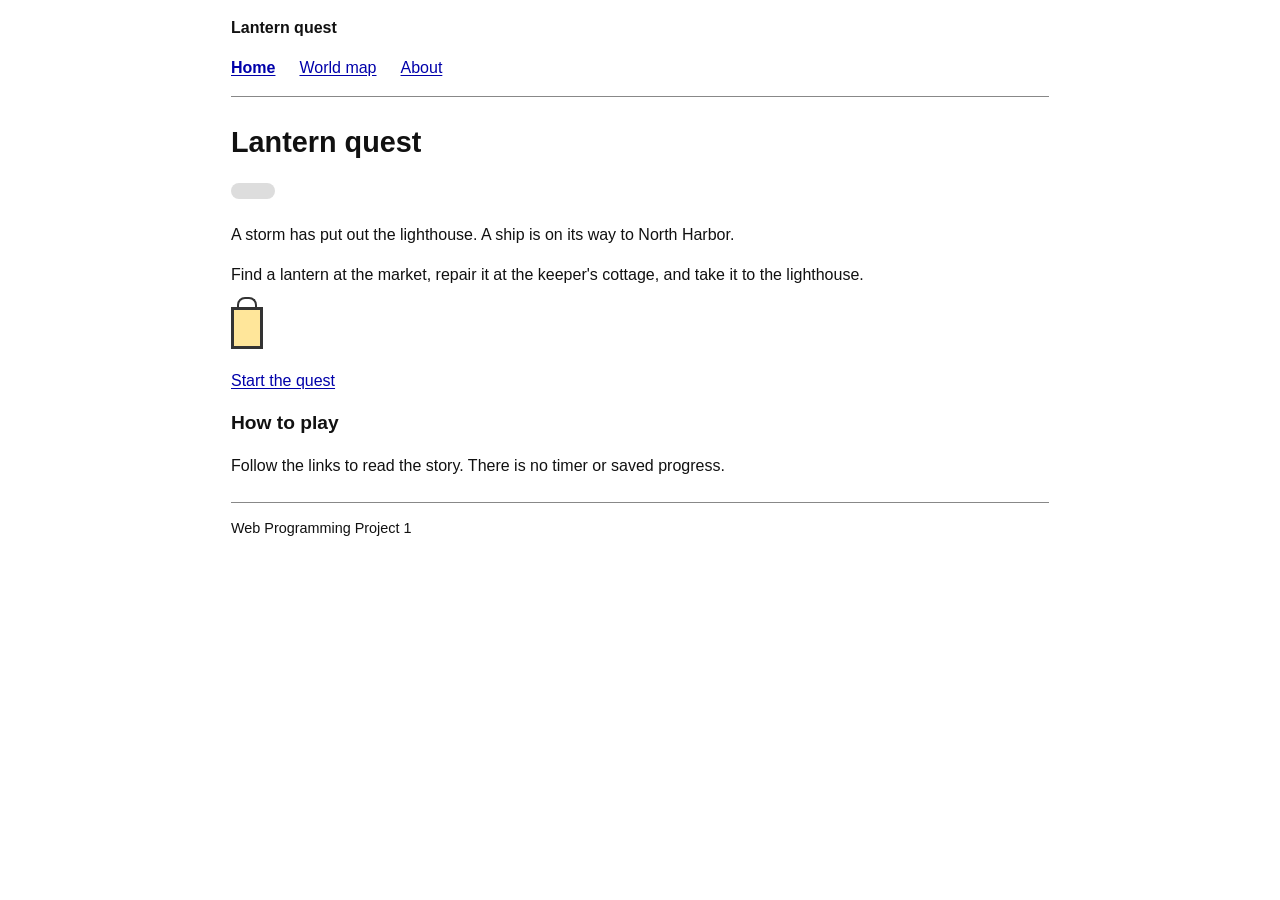
<file: index.html>
<!doctype html>
<html lang="en">
  <head>
    <meta charset="utf-8" />
    <meta name="viewport" content="width=device-width, initial-scale=1" />
    <title>Home | Lantern quest</title>
    <link rel="stylesheet" href="styles.css" />
  </head>
  <body>
    <a class="skip-link" href="#main">Skip to content</a>
    <header>
      <p class="site-name">Lantern quest</p>
      <nav aria-label="Main navigation">
        <a href="index.html" aria-current="page">Home</a>
        <a href="map.html">World map</a>
        <a href="about.html">About</a>
      </nav>
    </header>
    <main id="main" tabindex="-1">
      <h1>Lantern quest</h1>
      <div class="weather" aria-hidden="true"><span class="cloud"></span></div>
      <p>
        A storm has put out the lighthouse. A ship is on its way to North
        Harbor.
      </p>
      <p>
        Find a lantern at the market, repair it at the keeper's cottage, and
        take it to the lighthouse.
      </p>
      <div class="lantern lantern-glass" aria-hidden="true"></div>
      <p><a href="map.html">Start the quest</a></p>
      <h2>How to play</h2>
      <p>
        Follow the links to read the story. There is no timer or saved progress.
      </p>
    </main>
    <footer><p>Web Programming Project 1</p></footer>
  </body>
</html>
</file>
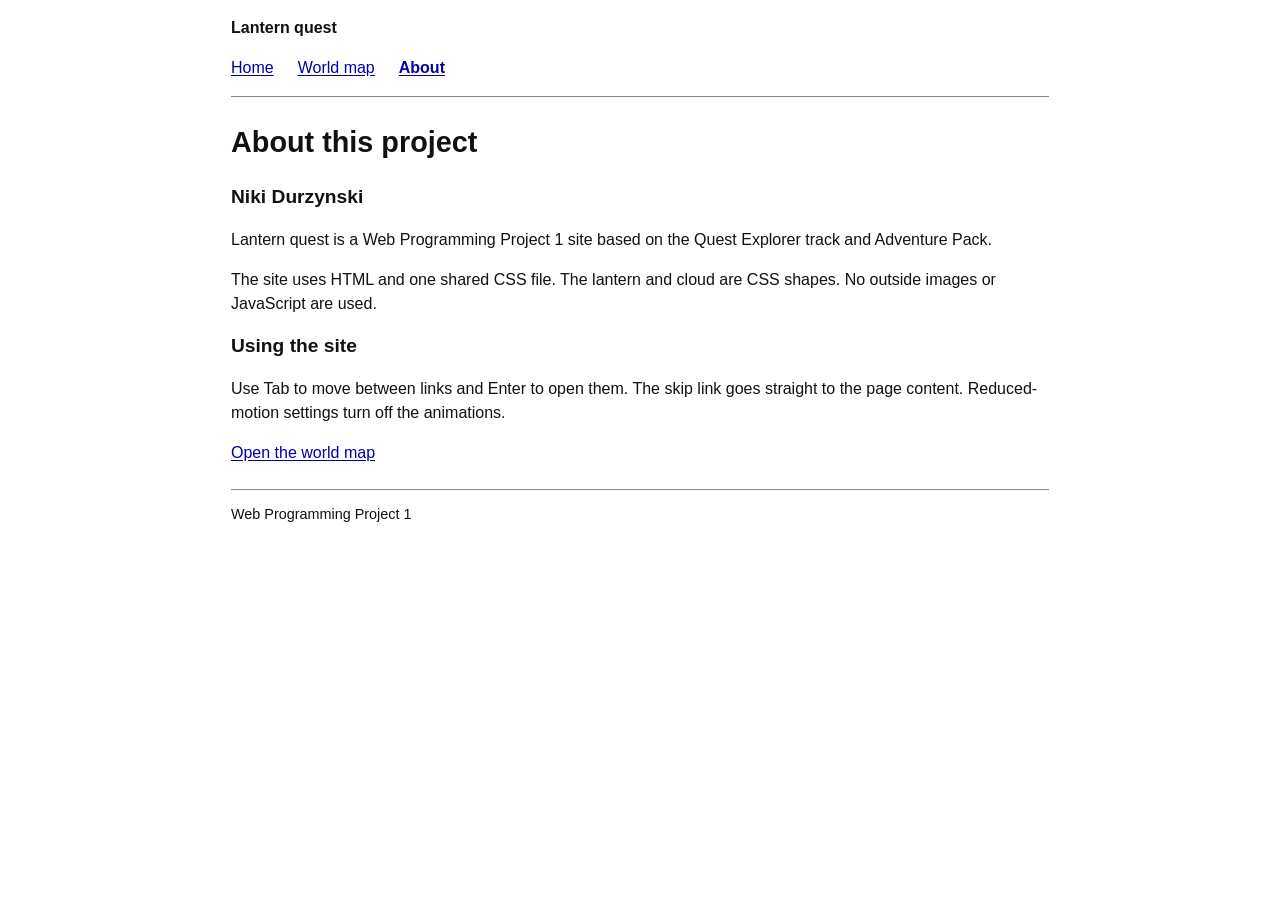
<file: about.html>
<!doctype html>
<html lang="en">
  <head>
    <meta charset="utf-8" />
    <meta name="viewport" content="width=device-width, initial-scale=1" />
    <title>About | Lantern quest</title>
    <link rel="stylesheet" href="styles.css" />
  </head>
  <body>
    <a class="skip-link" href="#main">Skip to content</a>
    <header>
      <p class="site-name">Lantern quest</p>
      <nav aria-label="Main navigation">
        <a href="index.html">Home</a>
        <a href="map.html">World map</a>
        <a href="about.html" aria-current="page">About</a>
      </nav>
    </header>
    <main id="main" tabindex="-1">
      <h1>About this project</h1>
      <section>
        <h2>Niki Durzynski</h2>
        <p>
          Lantern quest is a Web Programming Project 1 site based on the Quest
          Explorer track and Adventure Pack.
        </p>
        <p>
          The site uses HTML and one shared CSS file. The lantern and cloud are
          CSS shapes. No outside images or JavaScript are used.
        </p>
      </section>
      <section>
        <h2>Using the site</h2>
        <p>
          Use Tab to move between links and Enter to open them. The skip link
          goes straight to the page content. Reduced-motion settings turn off
          the animations.
        </p>
        <p><a href="map.html">Open the world map</a></p>
      </section>
    </main>
    <footer><p>Web Programming Project 1</p></footer>
  </body>
</html>
</file>
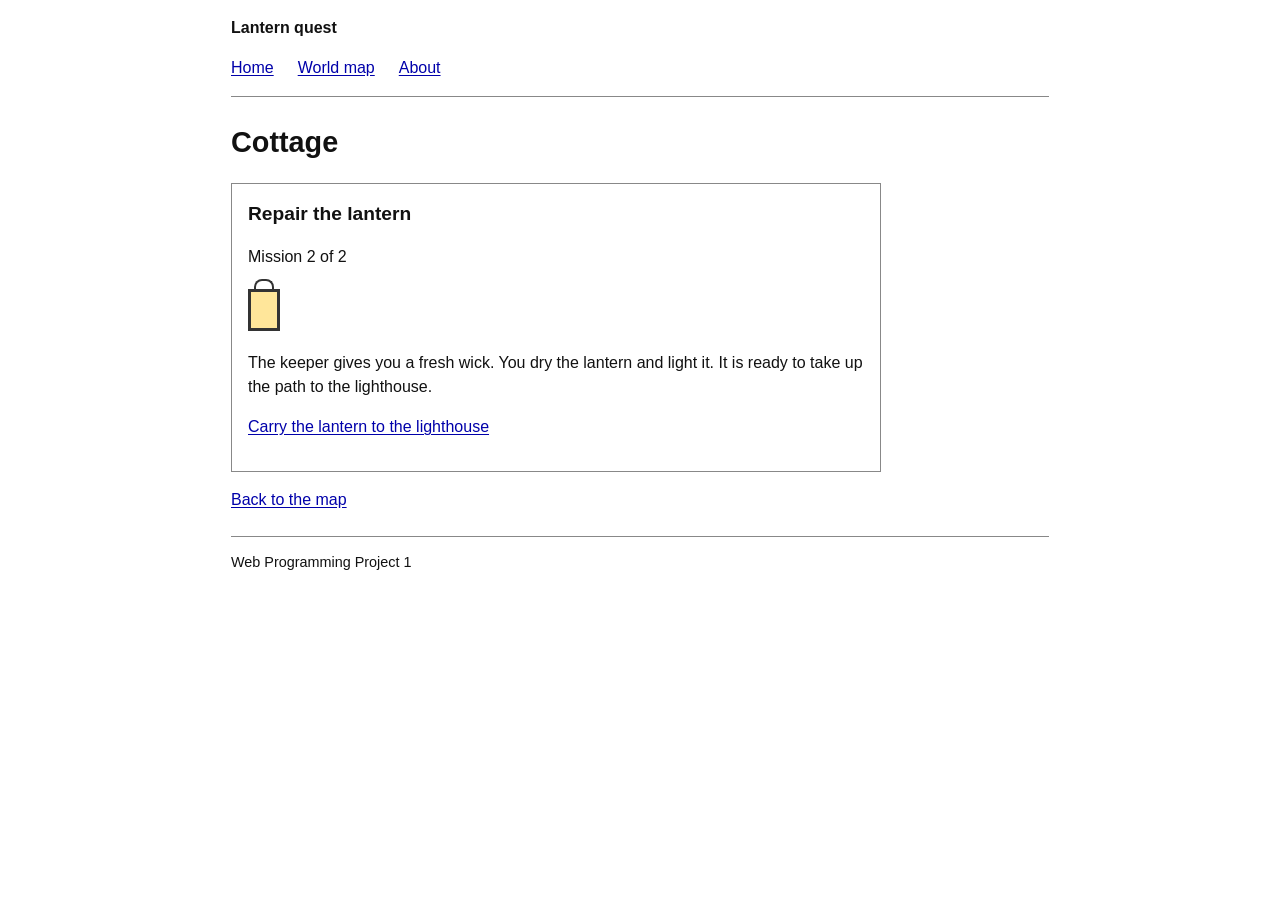
<file: cottage.html>
<!doctype html>
<html lang="en">
  <head>
    <meta charset="utf-8" />
    <meta name="viewport" content="width=device-width, initial-scale=1" />
    <title>Cottage | Lantern quest</title>
    <link rel="stylesheet" href="styles.css" />
  </head>
  <body>
    <a class="skip-link" href="#main">Skip to content</a>
    <header>
      <p class="site-name">Lantern quest</p>
      <nav aria-label="Main navigation">
        <a href="index.html">Home</a>
        <a href="map.html">World map</a>
        <a href="about.html">About</a>
      </nav>
    </header>
    <main id="main" tabindex="-1">
      <h1>Cottage</h1>
      <section class="card mission" aria-labelledby="mission-heading">
        <h2 id="mission-heading">Repair the lantern</h2>
        <p>Mission 2 of 2</p>
        <div class="lantern lantern-glass" aria-hidden="true"></div>
        <p>
          The keeper gives you a fresh wick. You dry the lantern and light it.
          It is ready to take up the path to the lighthouse.
        </p>
        <p><a href="map.html#signal">Carry the lantern to the lighthouse</a></p>
      </section>
      <p><a href="map.html">Back to the map</a></p>
    </main>
    <footer><p>Web Programming Project 1</p></footer>
  </body>
</html>
</file>
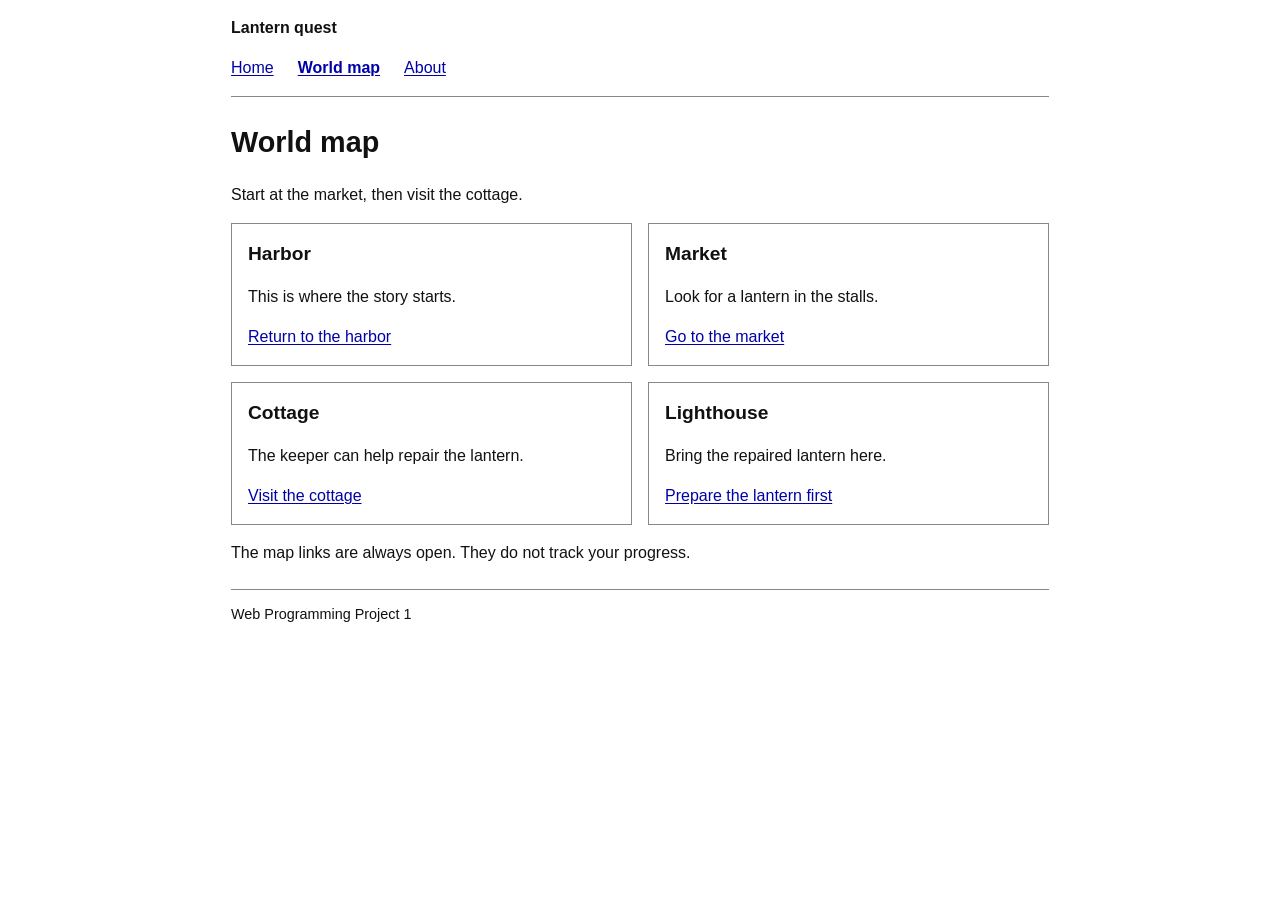
<file: map.html>
<!doctype html>
<html lang="en">
  <head>
    <meta charset="utf-8" />
    <meta name="viewport" content="width=device-width, initial-scale=1" />
    <title>World map | Lantern quest</title>
    <link rel="stylesheet" href="styles.css" />
  </head>
  <body>
    <a class="skip-link" href="#main">Skip to content</a>
    <header>
      <p class="site-name">Lantern quest</p>
      <nav aria-label="Main navigation">
        <a href="index.html">Home</a>
        <a href="map.html" aria-current="page">World map</a>
        <a href="about.html">About</a>
      </nav>
    </header>
    <main id="main" tabindex="-1">
      <h1>World map</h1>
      <p>Start at the market, then visit the cottage.</p>
      <div class="map-board">
        <section class="card">
          <h2>Harbor</h2>
          <p>This is where the story starts.</p>
          <a href="index.html">Return to the harbor</a>
        </section>
        <section class="card checkpoint">
          <h2>Market</h2>
          <p>Look for a lantern in the stalls.</p>
          <a href="market.html">Go to the market</a>
        </section>
        <section class="card">
          <h2>Cottage</h2>
          <p>The keeper can help repair the lantern.</p>
          <a href="cottage.html">Visit the cottage</a>
        </section>
        <section class="card">
          <h2>Lighthouse</h2>
          <p>Bring the repaired lantern here.</p>
          <a href="cottage.html">Prepare the lantern first</a>
        </section>
      </div>
      <section
        id="signal"
        class="card signal-panel"
        tabindex="-1"
        aria-labelledby="signal-heading"
      >
        <h2 id="signal-heading">The ship is safe</h2>
        <div class="lantern lantern-glass" aria-hidden="true"></div>
        <p>
          You put the lantern in the lighthouse window. The ship sees the light
          and reaches the harbor safely.
        </p>
        <p><a href="index.html">Restart the story</a></p>
      </section>
      <p>The map links are always open. They do not track your progress.</p>
    </main>
    <footer><p>Web Programming Project 1</p></footer>
  </body>
</html>
</file>
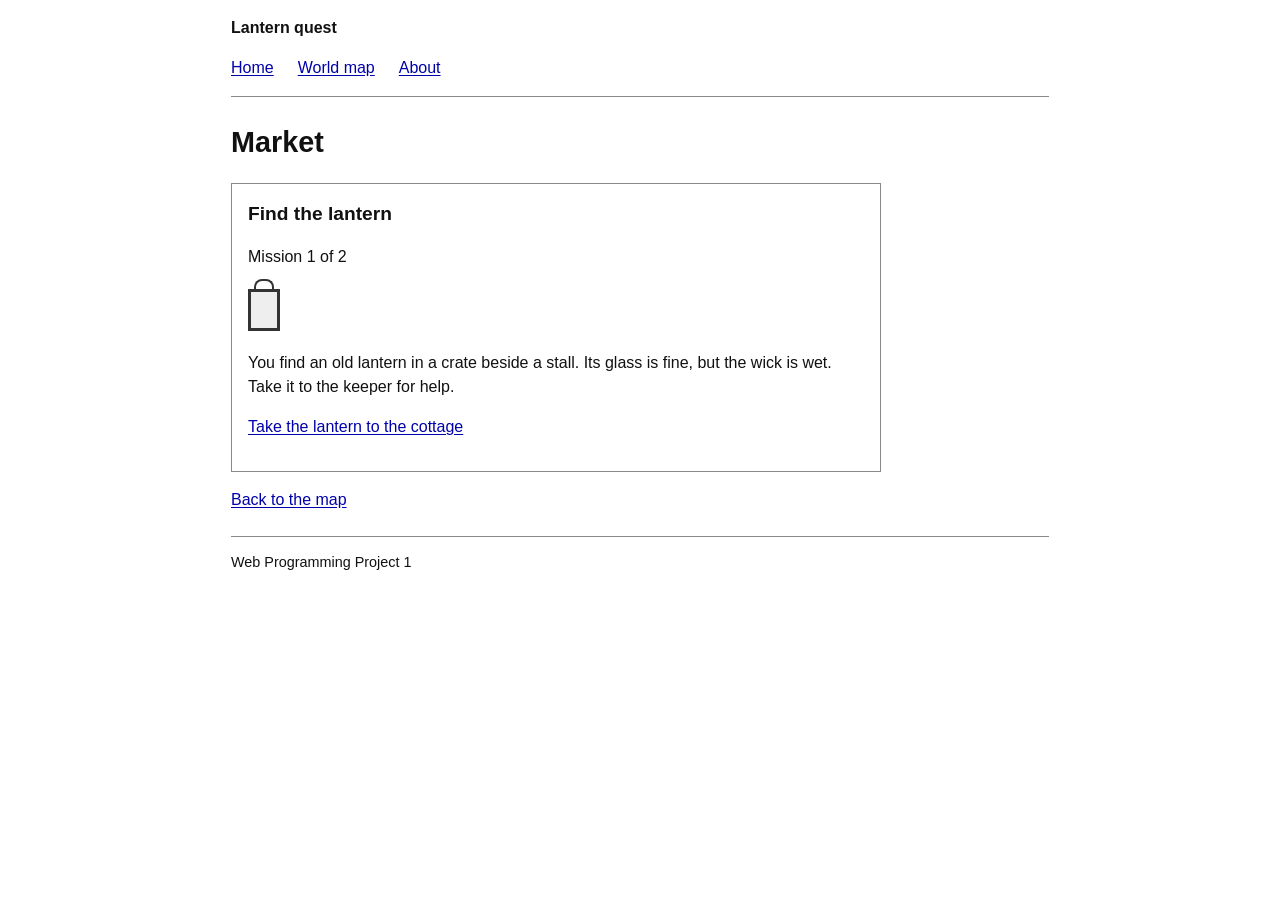
<file: market.html>
<!doctype html>
<html lang="en">
  <head>
    <meta charset="utf-8" />
    <meta name="viewport" content="width=device-width, initial-scale=1" />
    <title>Market | Lantern quest</title>
    <link rel="stylesheet" href="styles.css" />
  </head>
  <body>
    <a class="skip-link" href="#main">Skip to content</a>
    <header>
      <p class="site-name">Lantern quest</p>
      <nav aria-label="Main navigation">
        <a href="index.html">Home</a>
        <a href="map.html">World map</a>
        <a href="about.html">About</a>
      </nav>
    </header>
    <main id="main" tabindex="-1">
      <h1>Market</h1>
      <section class="card mission" aria-labelledby="mission-heading">
        <h2 id="mission-heading">Find the lantern</h2>
        <p>Mission 1 of 2</p>
        <div class="lantern" aria-hidden="true"></div>
        <p>
          You find an old lantern in a crate beside a stall. Its glass is fine,
          but the wick is wet. Take it to the keeper for help.
        </p>
        <p><a href="cottage.html">Take the lantern to the cottage</a></p>
      </section>
      <p><a href="map.html">Back to the map</a></p>
    </main>
    <footer><p>Web Programming Project 1</p></footer>
  </body>
</html>
</file>
<file: styles.css>
/* Shared styles for all five pages. */
:root {
  --bg: #fff;
  --ink: #111;
  --line: #888;
  --space: 16px;
}
* {
  box-sizing: border-box;
}
body {
  max-width: 850px;
  margin: 0 auto;
  padding: var(--space);
  background: var(--bg);
  color: var(--ink);
  font-family: Arial, sans-serif;
  line-height: 1.5;
}
header {
  border-bottom: 1px solid var(--line);
  padding-bottom: var(--space);
}
.site-name {
  font-weight: bold;
  margin-top: 0;
}
nav {
  display: flex;
  flex-wrap: wrap;
  gap: 12px 24px;
}
a {
  color: #0000aa;
  text-decoration: underline;
  text-underline-offset: 2px;
  transition: color 0.15s;
}
a:hover {
  color: #551a8b;
}
a[aria-current="page"] {
  font-weight: bold;
}
:focus-visible {
  outline: 2px solid #111;
  outline-offset: 3px;
}
.skip-link {
  position: absolute;
  left: 16px;
  top: -100px;
  padding: 8px;
  background: var(--bg);
}
.skip-link:focus {
  top: 8px;
}
h1 {
  font-size: 1.8rem;
}
h2 {
  font-size: 1.2rem;
}
main {
  margin: 24px 0;
}
footer {
  border-top: 1px solid var(--line);
  font-size: 0.9rem;
}
.map-board {
  display: grid;
  grid-template-columns: repeat(2, minmax(0, 1fr));
  gap: var(--space);
}
.card {
  border: 1px solid var(--line);
  padding: var(--space);
}
.card h2 {
  margin-top: 0;
}
.mission {
  max-width: 650px;
}
.signal-panel {
  display: none;
  margin-top: var(--space);
}
.signal-panel:target {
  display: block;
  border: 2px solid var(--ink);
}
/* Small CSS lantern and cloud. */
.lantern {
  width: 32px;
  height: 42px;
  margin: 20px 0;
  border: 3px solid #333;
  background: #eee;
  position: relative;
  transition: transform 0.2s;
}
.lantern::before {
  content: "";
  position: absolute;
  width: 16px;
  height: 10px;
  border: 2px solid #333;
  border-bottom: 0;
  border-radius: 8px 8px 0 0;
  top: -13px;
  left: 3px;
}
.lantern:hover {
  transform: rotate(4deg);
}
.lantern-glass {
  background: #ffe69a;
  animation: glow 3s ease-in-out 1;
}
.weather {
  height: 24px;
}
.cloud {
  display: block;
  width: 44px;
  height: 16px;
  background: #ddd;
  border-radius: 12px;
  animation: clouds 4s ease-in-out 1;
}
.checkpoint {
  animation: checkpoint 4s ease-in-out 1;
}
@keyframes glow {
  50% {
    background: #ffd45c;
  }
}
@keyframes clouds {
  50% {
    transform: translateX(30px);
  }
}
@keyframes checkpoint {
  50% {
    border-color: #111;
  }
}
@media (max-width: 550px) {
  .map-board {
    grid-template-columns: 1fr;
  }
}
@media (prefers-reduced-motion: reduce) {
  *,
  *::before,
  *::after {
    animation: none !important;
    transition: none !important;
  }
}
</file>
